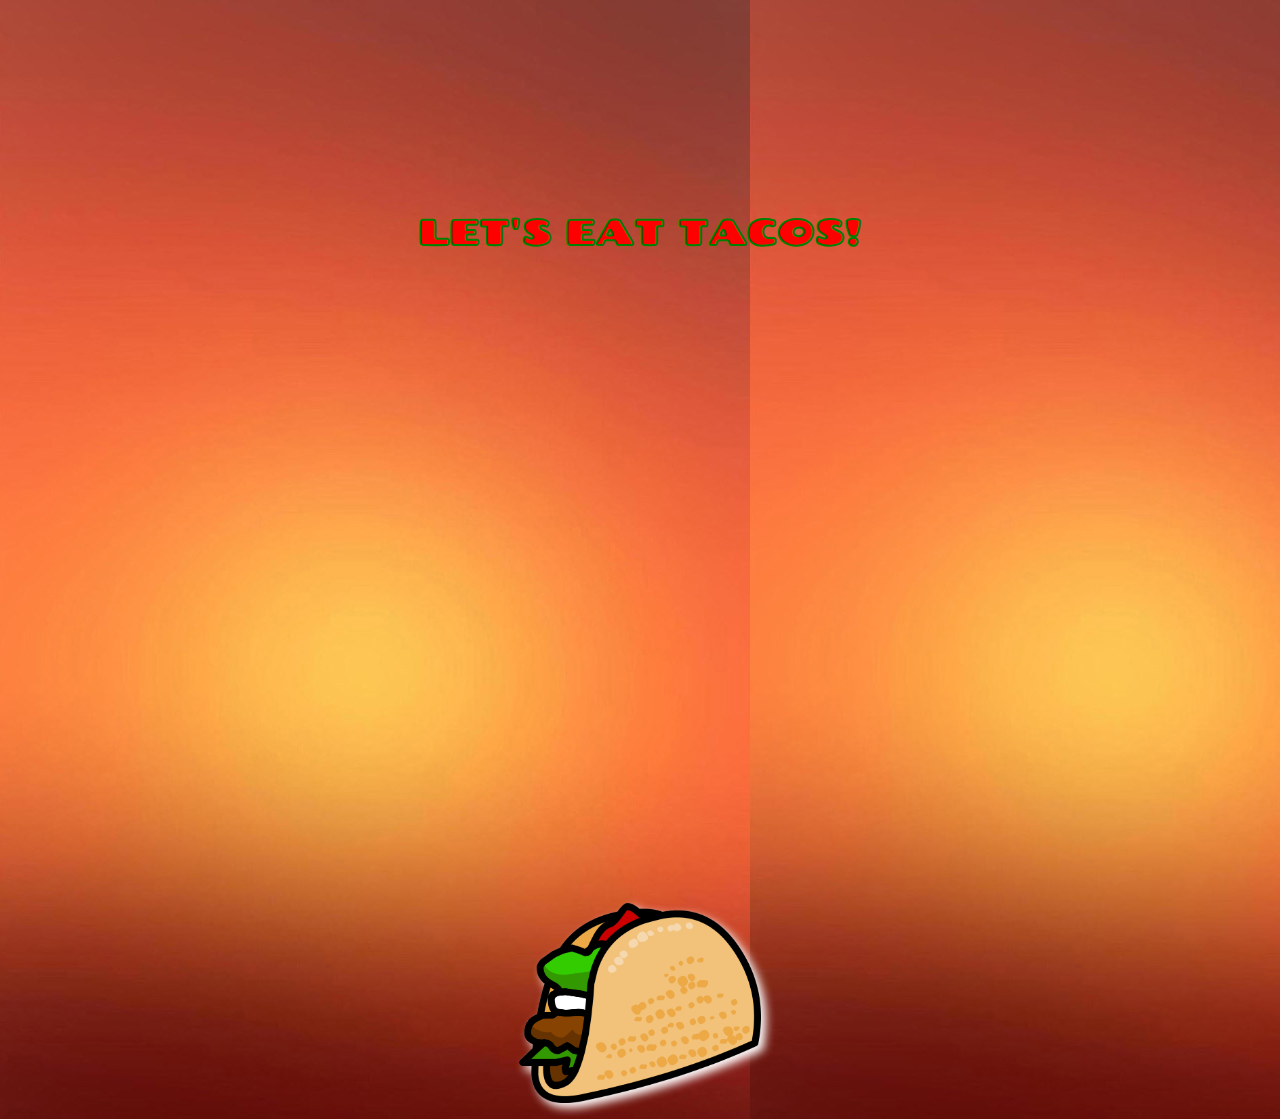
<file: index.html>
<!DOCTYPE html>
<html lang="en">
<head>
    <meta charset="UTF-8">

    <title>Tacos</title>
    <link href="https://fonts.googleapis.com/css?family=Chango" rel="stylesheet">
    <link rel="stylesheet" href="http://maxcdn.bootstrapcdn.com/bootstrap/3.3.7/css/bootstrap.min.css">
    <meta name="viewport" content="initial-scale=1, user-scalable=no">
    <link rel="stylesheet" href="style.css" type="text/css">
</head>
<body id="front">
<div class="container">
    <div class="frontMain">
        <div class="col-xs-12">
            <h1 class="text-center">LET'S EAT TACOS!</h1>
        </div>
        <div class="col-xs-12">
            <div class="form-group text-center input">
                <!--<input type="text" class="form-control" id="input" placeholder="Search">-->
                <button type="image" id="button"><img id="buttonImage" src="images/Taco_pin_button.png"></button>
            </div>
        </div>
    </div>
</div>
</body>
</html>
</file>
<file: style.css>
.frontMain {
    margin-top: 15vw;
    color: red;
    -webkit-text-stroke: 2px green;
    font-family: Chango;
}
#front{
    /*background-color: green;*/
    background-image: url(images/Gradient.jpg);
    background-size: auto;
}
#taco{
    height: 100px;
    width: 125px;
}
#button{
    background-color: transparent;
    border: none;
    margin-top: 50vw;
    -webkit-animation: pulsate 1s ease-out;
    -webkit-animation-iteration-count: infinite;
}
/*@-webkit-keyframes pulsate {*/
    /*0% {-webkit-transform: scale(0.1, 0.1); opacity: 0.0;}*/
    /*50% {opacity: 1.0;}*/
    /*100% {-webkit-transform: scale(1.2, 1.2); opacity: 0.0;}*/
/*}*/
@-webkit-keyframes pulse {
    0% {

        height: 175px;
    }
    /*25% {*/

        /*height: 160px;*/
    /*}*/
    50%{
        height: 190px;
    }
    /*75%{*/
        /*height: 180px;*/
    /*}*/
    100% {
        height: 175px;
    }
}
@keyframes pulse {
    0% {

        height: 175px;
    }
    /*25% {*/

        /*height: 160px;*/
    /*}*/
    50%{
        height: 190px;
    }
    /*75%{*/
        /*height: 180px;*/
    /*}*/
    100% {
        height: 175px;
    }
}
#button:focus{
    outline: none;
}
#button:active #buttonImage{
    filter: drop-shadow(2px 2px 2px white);
    -webkit-filter: drop-shadow(2px 2px 2px white);
    height: 175px;
    animation: none;

}

#buttonImage{

    height: 200px;
    filter: drop-shadow(7px 7px 7px white);
    -webkit-filter: drop-shadow(5px 5px 5px white);
    animation: pulse 2s infinite;
}

#zipInput {
    margin-top: -55px;
}
.storePic {
    height: 110px;
    width: 110px;
    margin-left: -35px;
}
html, body {
    height: 100%;
    margin: 0;
    padding: 0;
}
#map,#map2{
    height: 30%;
    width:100%;
}

.storeName {
}
</file>
